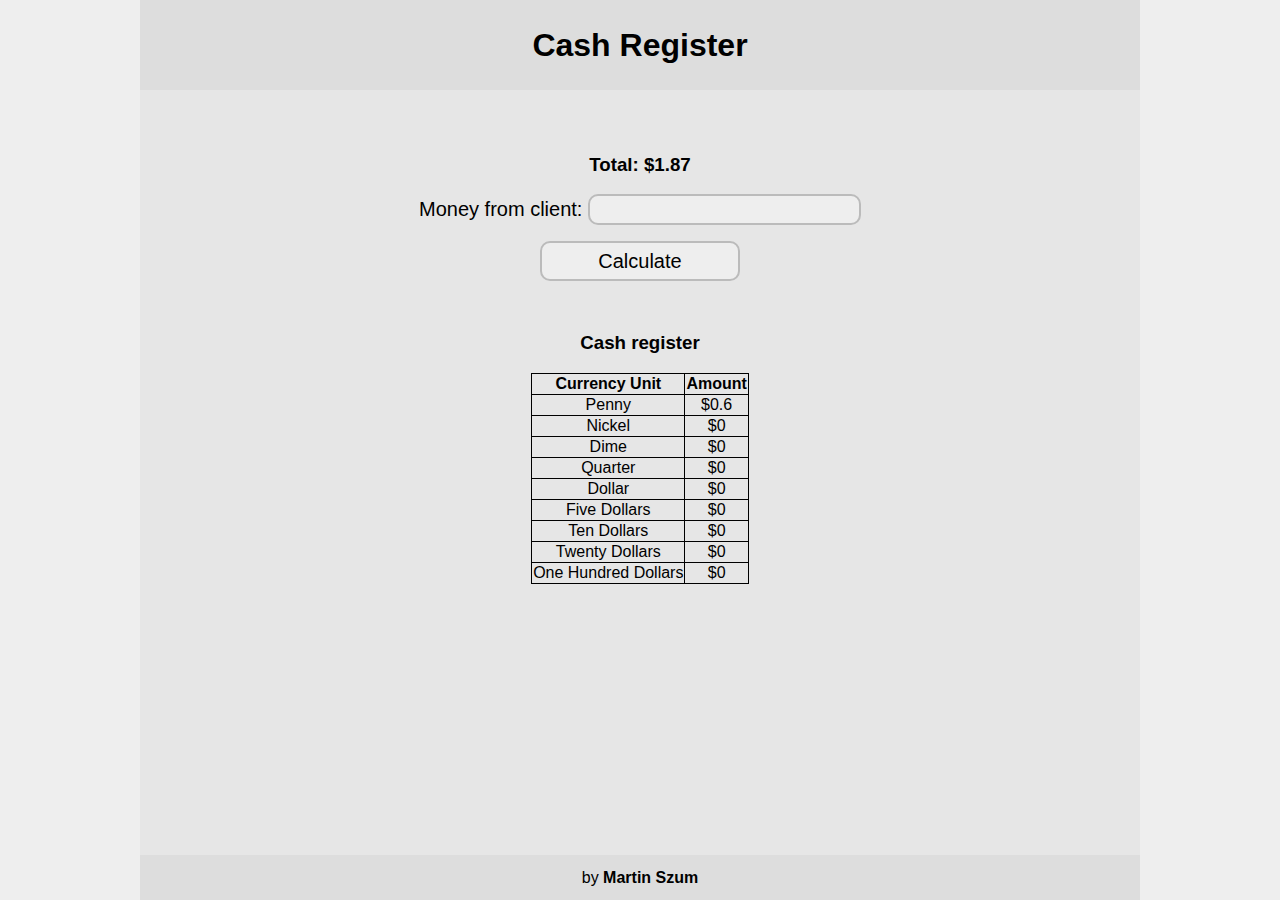
<file: cash-register/index.html>
<!DOCTYPE html>
<html>
  <head>
    <meta charset="utf-8" />
    <meta name="viewport" content="width=device-width, initial-scale=1.0" />
    <title>Cash Register</title>
    <link rel="stylesheet" href="./styles.css" />
  </head>
  <body>
    <div id="site">
        <header>
            <h1>Cash Register</h1>
        </header>
        <main>
            <div id="upper">
                <div id="change-due-div">
                    <div id="change-due">
        
                    </div>
                </div>
                <div>
                    <h3>Total: $1.87</h3>
                    <label for="cash">Money from client: </label>
                    <input name="cash" id="cash" /><br />
                    <button id="purchase-btn" onclick="calculate()">Calculate</button>
                </div>
                </div>
                <div id="lower">
                <div id="register-div">
                    <div id="register">
                        <h3>Cash register</h3>
                        <table>
                            <tr>
                                <th>Currency Unit</th>
                                <th>Amount</th>
                            </tr>
                            <tr>
                                <td>Penny</td>
                                <td id="currency-0"></td>
                            </tr>
                            <tr>
                                <td>Nickel</td>
                                <td id="currency-1"></td>
                            </tr>
                            <tr>
                                <td>Dime</td>
                                <td id="currency-2"></td>
                            </tr>
                            <tr>
                                <td>Quarter</td>
                                <td id="currency-3"></td>
                            </tr>
                            <tr>
                                <td>Dollar</td>
                                <td id="currency-4"></td>
                            </tr>
                            <tr>
                                <td>Five Dollars</td>
                                <td id="currency-5"></td>
                            </tr>
                            <tr>
                                <td>Ten Dollars</td>
                                <td id="currency-6"></td>
                            </tr>
                            <tr>
                                <td>Twenty Dollars</td>
                                <td id="currency-7"></td>
                            </tr>
                            <tr>
                                <td>One Hundred Dollars</td>
                                <td id="currency-8"></td>
                            </tr>
                        </table>
                    </div>
                </div>
            </div>
        </main>
        <footer>
            <p>by <a href="https://github.com/Marwinez" target="_blank" title="Github"><strong>Martin Szum</strong></a></p>
          </footer>
    </div>
    
    <script src="./script.js"></script>
  </body>
</html>
</file>
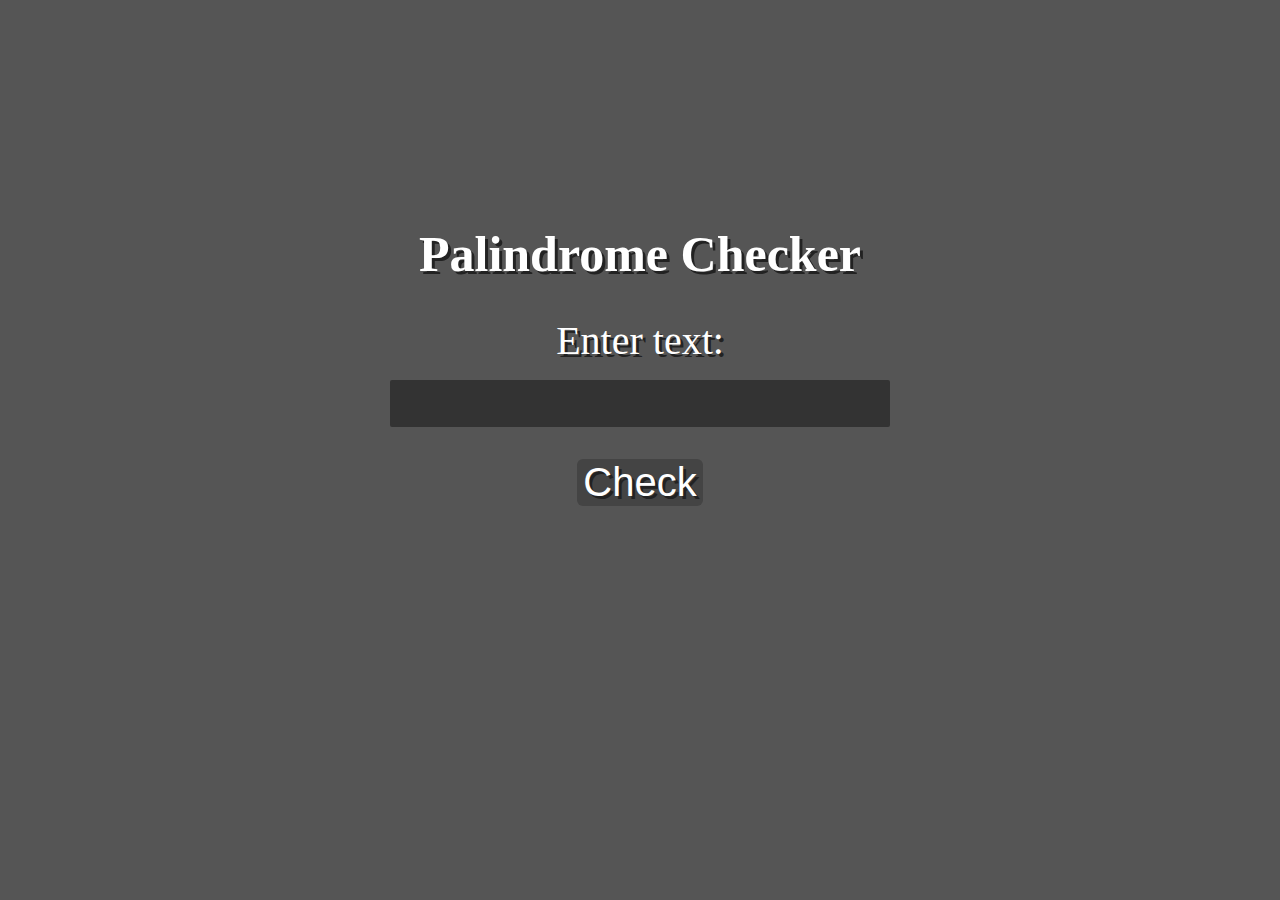
<file: palindrome-checker/index.html>
<!DOCTYPE html>
<html lang="en">
  <head>
    <title>Palindrome Checker</title>
    <meta charset="utf-8" />
    <link rel="stylesheet" href="./styles.css" />
    <meta name="viewport" content="width=device-width, initial-scale=1.0" />
  </head>
  <body>
    <div id="palchecker">
      <h1>Palindrome Checker</h1>
      <form action="">
        <label for="text-input">Enter text:</label>
        <input name="text-input" id="text-input" type="text" required />
        <button id="check-btn" onclick="palcheck(); return false">Check</button>
      </form>
      <div id="result"></div>
    </div>
    <script src="script.js"></script>
  </body>
</html>
</file>
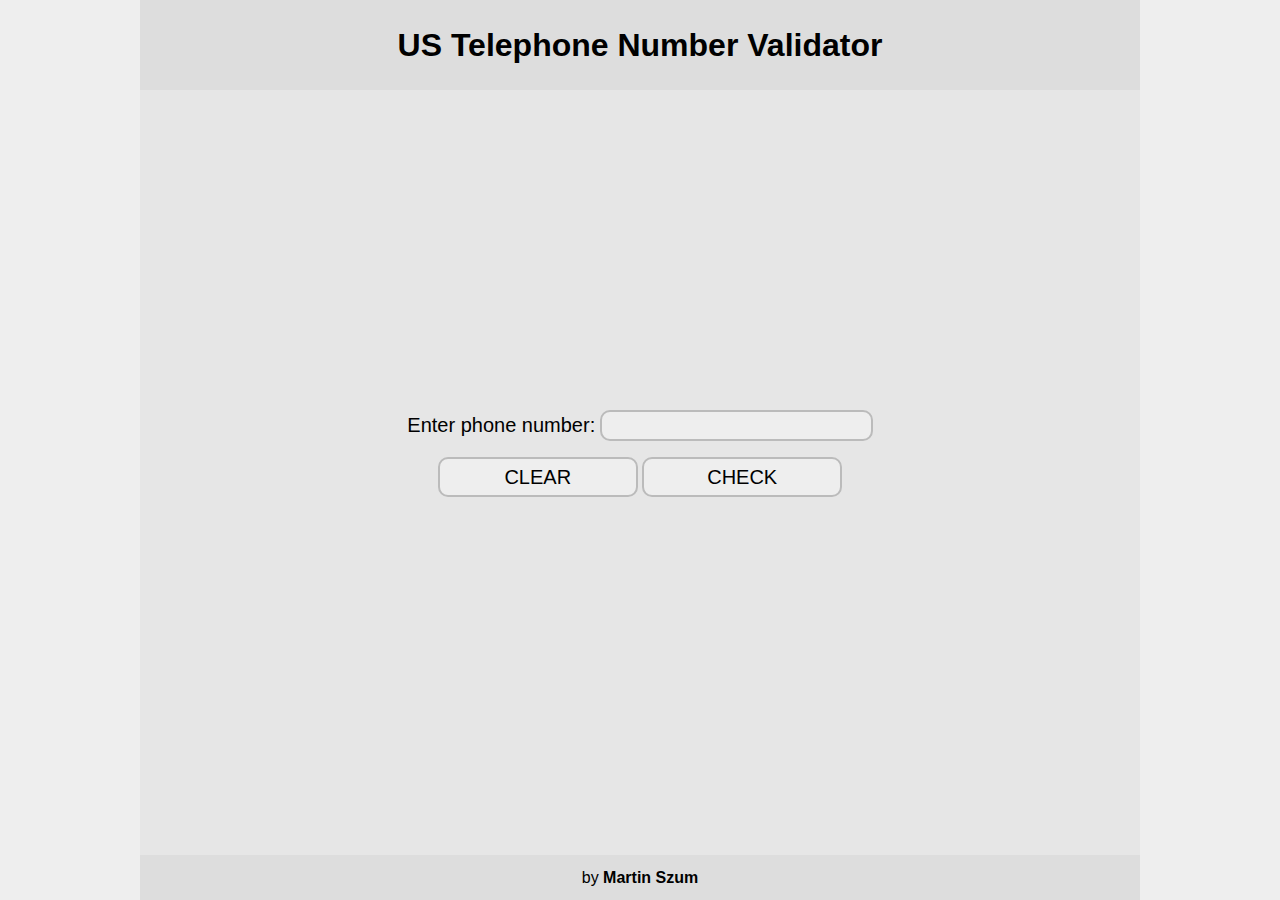
<file: phone-number-validator/index.html>
<!DOCTYPE html>
<html lang="en">
  <head>
    <meta charset="utf-8" />
    <meta name="viewport" content="width=device-width, initial-scale=1.0" />
    <link rel="stylesheet" href="./styles.css" />
    <title>US Phone number validator</title>  
  </head>
  <body>
    <div id="site">
      <header>
        <h1>US Telephone Number Validator</h1>
      </header>
      <main>
        <section>
          <div>
            <form>
              <label for="user-input">Enter phone number:</label>
              <input type="text" id="user-input" name="user-input" /><br />
              <button type="reset" id="clear-btn" onclick="cleanPage(); return false">CLEAR</button>
              <button id="check-btn" type="reset" onclick="validate(); return false">CHECK</button>
            </form>
          </div>
          <div id="results-div"></div>
        </section>
      </main>
      <footer>
        <p>by <a href="https://github.com/Marwinez" target="_blank" title="Github"><strong>Martin Szum</strong></a></p>
      </footer>
    </div>
    <script src="./script.js"></script>
  </body>
</html>
</file>
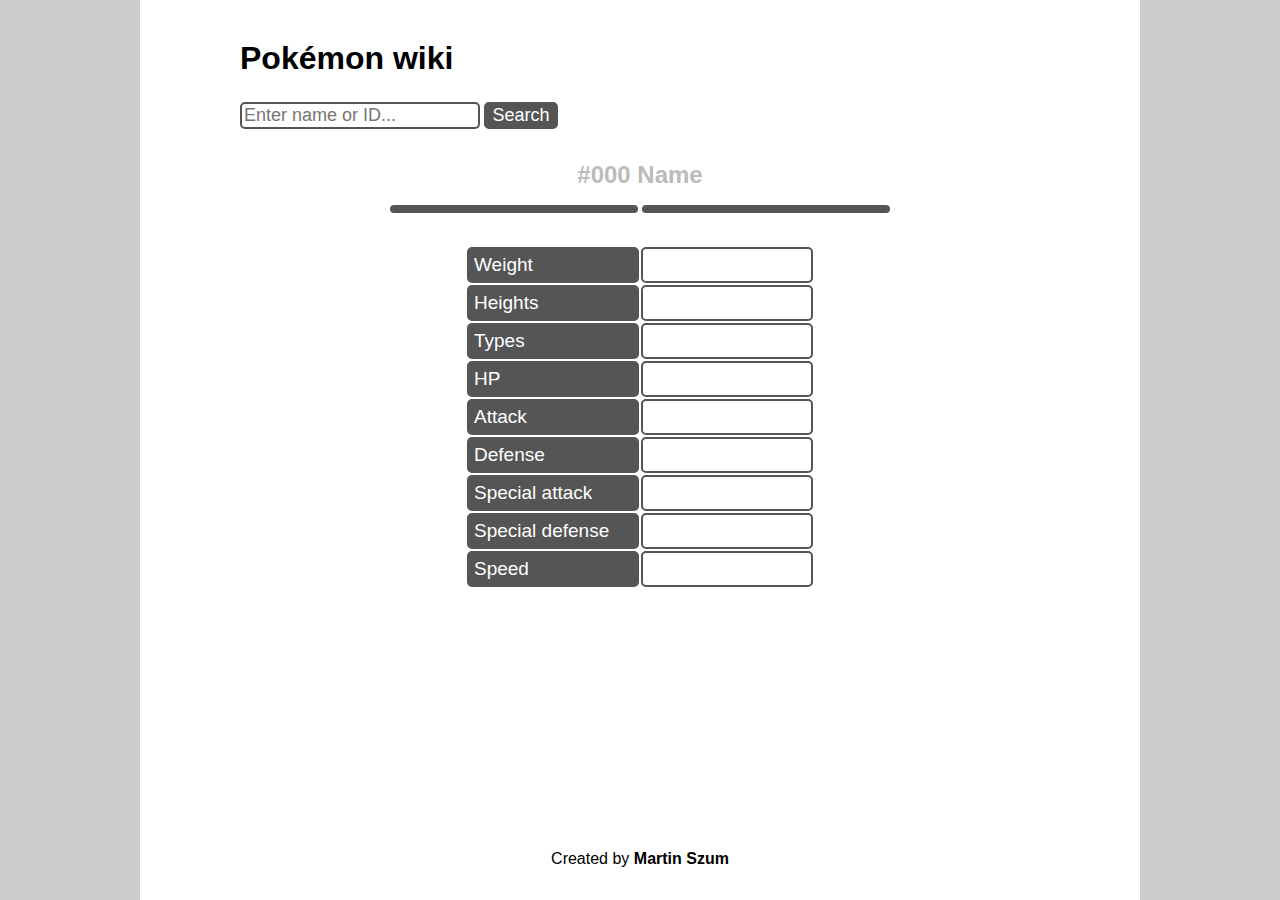
<file: pokedex/index.html>
<!DOCTYPE html>
<html lang="en">
  <head>
    <meta charset="utf-8" />
    <meta name="viewport" content="width=device-width, initial-scale=1.0" />
    <link rel="stylesheet" href="./styles.css" />
    <title>Pokédex - a pokemon wiki</title>
  </head>
  <body>
    <div id="site">
        <div id="inner-site">
            <header>
                <h1>Pokémon wiki</h1>
            </header>
            <main>
                <div id="searchbar">
                    <input name="search-input" id="search-input" type="text" placeholder="Enter name or ID..." required/>
                    <button id="search-button">Search</button>
                </div>
                <h2><span id="pokemon-id"></span> <span id="pokemon-name"><span style="color: #bbb; cursor:not-allowed">#000 Name</span></h2>
                <article id="pokemon">
                    <div id="pokemon-sprites">
                        <div id="sprite-front" class="img-div"></div>
                        <div id="sprite-back" class="img-div"></div>
                    </div>
                    <div id="details-div">
                        <table id="details-table">
                            <tr>
                                <td class="attribute">Weight </td>
                                <td class="stat" id="weight"></td>
                            </tr>
                            <tr>
                                <td class="attribute">Heights </td>
                                <td class="stat" id="height"></td>
                            </tr>
                            <tr>
                                <td class="attribute">Types </td>
                                <td class="stat" id="types-td">
                                    <div id="types"></div>
                                </td>
                            </tr>
                            <tr>
                                <td class="attribute">HP </td>
                                <td class="stat" id="hp"></td>
                            </tr>
                            <tr>
                                <td class="attribute">Attack </td>
                                <td class="stat" id="attack"></td>
                            </tr>
                            <tr>
                                <td class="attribute">Defense </td>
                                <td class="stat" id="defense"></td>
                            </tr>
                            <tr>
                                <td class="attribute">Special attack</td>
                                <td class="stat" id="special-attack"></td>
                            </tr>
                            <tr>
                                <td class="attribute">Special defense </td>
                                <td class="stat" id="special-defense"></td>
                            </tr>
                            <tr>
                                <td class="attribute">Speed </td>
                                <td class="stat" id="speed"></td>
                            </tr>
                        </table>
                    </div>
                </article>
            </main>
            <footer>
                <span>Created by <a href="https://github.com/Marwinez" target="_blank" title="Github"><strong>Martin Szum</strong></a></span>
            </footer>
            <script src="./script.js"></script>
        </div>
    </div>
  </body>
</html>
</file>
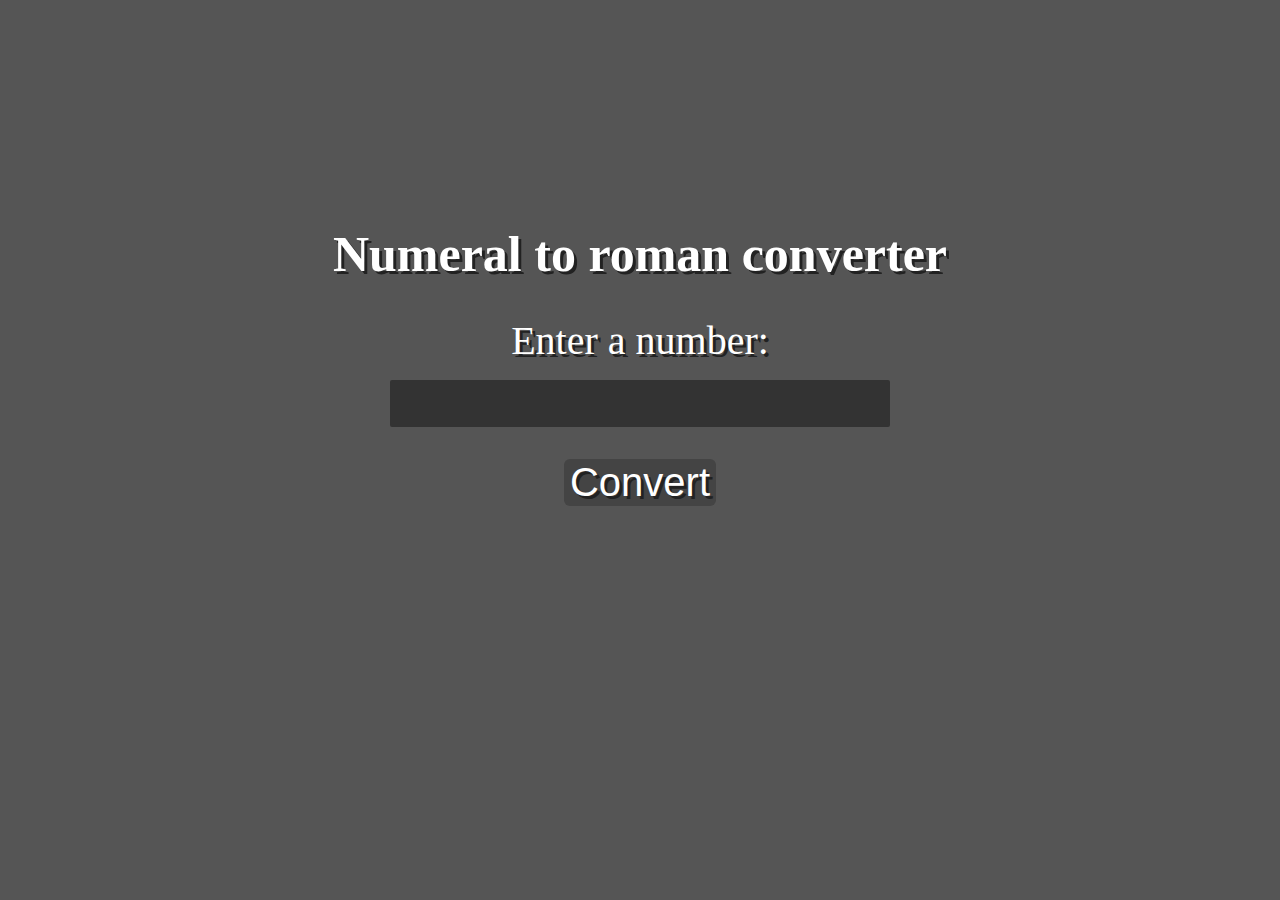
<file: to-roman-converter/index.html>
<!DOCTYPE html>
<html lang="en">
  <head>
    <meta charset="utf-8" />
    <title>Numeral to roman converter</title>
    <meta name="viewport" content="width=device-width, initial-scale=1.0" />
    <link rel="stylesheet" href="./styles.css" />
  </head>
  <body>
      <div id="numconverter">
        <h1>Numeral to roman converter</h1>
        <form>
          <label for="number">Enter a number:</label>
          <input name="number" type="number" id="number" />
          <button id="convert-btn" onclick="convert(); return false">Convert</button>
        </form>
        <div id="output">
        
        </div>
      </div>
      
    </main>
    <script src="./script.js"></script>
</html>
</file>
<file: cash-register/styles.css>
body {
    margin: 0 auto;
    font-family: 'Trebuchet MS', sans-serif;
    background-color: #eee;
  }
  
  #site {
    max-width: 1000px;
    margin: auto;
    height: 100vh;
  }
  
  header {
    background-color: #ddd;
    height: 10%;
    text-align: center;
    display: flex;
  }

  h1 {
    margin: auto;
  }
  
  main {
    padding-top: 5vh;
    background-color: #e6e6e6;
    height: 80vh;
    text-align: center;
  }

  #register-div {
    display: flex;
    justify-content: center;
  }

  #register {
    width: auto;
  }

  #purchase-btn {
    margin-bottom: 2rem;
  }

  table {
    border-collapse: collapse;
  }

  td, th {
    border: solid 1px black;
  }

  #cash {
    margin-bottom: 1rem;
    border: #bbb 2px solid;
    border-radius: 10px;
    background-color: #eee;
    padding: 2px;
  }

  #cash:focus {
    outline: none;
  }

  label, input {
    font-size: 20px;
  }

  button {
    width: 200px;
    height: 40px;
    border: 0;
    font-size: 20px;
    background-color: #eee;
    border: #bbb 2px solid;
    border-radius: 10px;
  }

  button:hover {
    cursor: pointer;
    background-color: #fff;
  }
  
  footer {
    width: 100%;
    display: flex;
    background-color: #ddd;
    height: 5%;
    text-align: center;
  }

  footer p {
    margin: auto;
  }

  footer a {
    text-decoration: none;
    color: black;
  }

  footer a:hover {
    color: rgb(70, 150, 255);
  }
</file>
<file: palindrome-checker/styles.css>
body { 
    margin: 0 auto;
    background-color: #555;
    font-family: Tahoma;
    text-align: center;
  }
  
  h1 {
    font-size: 50px;
  }
  
  #palchecker {
    max-width: 1000px;
    text-align: center;
    margin: 25vh auto auto auto;
  }
  
  #palchecker form {
    padding-left: 30px;
    padding-right: 30px;
    max-width: 500px;
    display: flex;
    flex-direction: column;
    margin: auto;
  }
  
  #palchecker, input, button {
    font-size: 40px;
  }
  
  label {
    margin-bottom: 1rem;
  }
  
  label, input, button, #result, h1 {
    color: white;
    text-shadow: 3px 3px #222;
  }
  
  input {
    background-color: #333;
    border: 0;
    margin-bottom: 2rem;
    border-radius: 2px;
    text-align: center;
  }
  
  input:focus {
    outline: none;
  }
  
  button {
    max-width: 200px;
    margin: auto;
    background-color: #444;
    border: 0;
    border-radius: 6px;
    transition-duration: 0.5s;
    margin-bottom: 2rem;
  }
  
  button:hover {
    cursor: pointer;
    background-color: #222;
    transition-duration: 0.5s;
  }
</file>
<file: phone-number-validator/styles.css>
body {
    margin: 0 auto;
    font-family: 'Trebuchet MS', sans-serif;
    background-color: #eee;
  }
  
  #site {
    max-width: 1000px;
    margin: auto;
    height: 100vh;
  }

  section {
    padding-top: 32%;
  }
  
  header {
    background-color: #ddd;
    height: 10%;
    text-align: center;
    display: flex;
  }

  h1 {
    margin: auto;
  }
  
  main {
    background-color: #e6e6e6;
    height: 85%;
  }

  form {
    text-align: center;
  }

  #user-input {
    margin-bottom: 1rem;
    border: #bbb 2px solid;
    border-radius: 10px;
    background-color: #eee;
    padding: 2px;
  }

  #user-input:focus {
    outline: none;
  }

  label, input {
    font-size: 20px;
  }

  button {
    width: 200px;
    height: 40px;
    border: 0;
    font-size: 20px;
    background-color: #eee;
    border: #bbb 2px solid;
    border-radius: 10px;
  }

  button:hover {
    cursor: pointer;
    background-color: #fff;
  }

  #results-div {
    text-align: center;
    max-width: 600px;
    margin: auto;
  }
  
  footer {
    width: 100%;
    display: flex;
    background-color: #ddd;
    height: 5%;
    text-align: center;
  }

  footer p {
    margin: auto;
  }

  footer a {
    text-decoration: none;
    color: black;
  }

  footer a:hover {
    color: rgb(70, 150, 255);
  }
</file>
<file: pokedex/styles.css>
body {
    margin: 0 auto;
    background-color: #ccc;
    font-family: 'Trebuchet MS', sans-serif
  }

#site {
    background-color: white;
    margin: auto;
    max-width: 800px;
    height: calc(100vh - 20px);
    padding: 20px 100px 0 100px;
}

#inner-site {
    height: 100%;
}

header {
    height: 7%;
    padding-top: 20px;
}

header h1 {
    margin-top: 0;
}

main {
    height: 85%;
}

#searchbar {
    margin-bottom: 2rem;
}

#search-input, #search-button {
    border: solid 2px #555;
    border-radius: 5px;
    font-size: 18px;
}

#search-button {
    transition: 0.2s;
}

#search-button:hover {
    cursor: pointer;
    background-color: #333;
    transform: scale(1.05);
    transition: 0.2s;
}

main h2 {
    margin: 0;
    margin-bottom: 1rem;
    text-align: center;
}

#pokemon {
    max-width: 500px;
    margin: auto;
}

#pokemon-sprites, #details-div {
    margin: auto;
}

#pokemon-sprites {
    height: auto;
    display: flex;
    flex-direction: row;
    justify-content: space-between;
    max-width: 500px;
    margin-bottom: 2rem;
}

.img-div {
    height: auto;
    width: calc(50% - 10px);
    border: solid 4px #555;
    border-radius: 10px;
}

.sprite-img {
    height: auto;
    width: 100%;
}

#details-div {
    max-width: 350px;
}

table {
    width: 100%;
}

td {
    width: 50%;
    font-size: 19px;
    border: solid 2px #555;
    border-radius: 5px;
    padding-left: 5px;
    height: 30px;
}

.attribute, #search-button {
    color: white;
    background-color: #555;
}

#types-td {
    font-size: 14px;
    font-weight: 600;
    color: white;
}

#types {
    display: flex;
    flex-direction: row;
    justify-content: space-between;
}

.poke-type {
    display: block;
    padding: 3px;
    margin-right: 4px;
    text-align: center;
    width: 45%;
    border-radius: 5px;
}

footer {
    text-align: center;
    height: 5%;
}

a {
    text-decoration: none;
    color: black;
}

a:hover {
    color: rgb(70, 150, 255);
}

@media screen and (max-width: 710px) {
    #site {
        padding: 50px 20px 0 20px;
        height: calc(100vh - 50px);
    }
}

@media screen and (max-width: 475px) {
    header {
        text-align: center;
    }

    label {
        display: none;
    }
}
</file>
<file: to-roman-converter/styles.css>
body { 
  margin: 0 auto;
  background-color: #555;
  font-family: Tahoma;
  text-align: center;
}

h1 {
  font-size: 50px;
}

#numconverter {
  max-width: 1000px;
  text-align: center;
  margin: 25vh auto auto auto;
}

#numconverter form {
  padding-left: 30px;
  padding-right: 30px;
  max-width: 500px;
  display: flex;
  flex-direction: column;
  margin: auto;
}

#numconverter, input, button {
  font-size: 40px;
}

label {
  margin-bottom: 1rem;
}

label, input, button, #output, h1 {
  color: white;
  text-shadow: 3px 3px #222;
}

input {
  background-color: #333;
  border: 0;
  margin-bottom: 2rem;
  border-radius: 2px;
  text-align: center;
}

input:focus {
  outline: none;
}

button {
  max-width: 200px;
  margin: auto;
  background-color: #444;
  border: 0;
  border-radius: 6px;
  transition-duration: 0.5s;
  margin-bottom: 2rem;
}

button:hover {
  cursor: pointer;
  background-color: #222;
  transition-duration: 0.5s;
}
</file>
